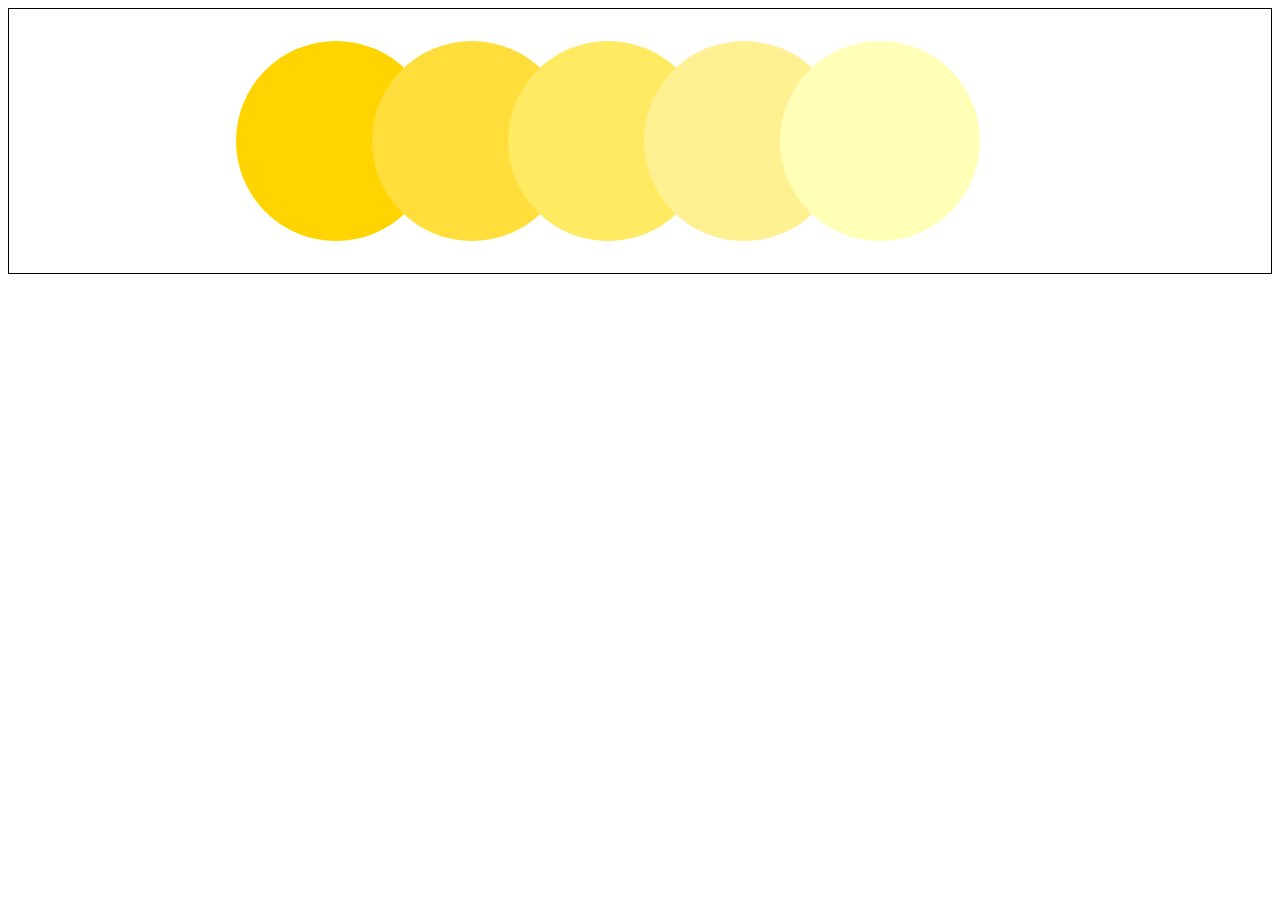
<file: sample/ani.html>
<!DOCTYPE html>
<html lang="ko">
<head>
<meta charset="UTF-8">
<title>loading progress</title>

<!-- 
    animation: 크기, opacity 
 -->
 <style>
     .load {
         border: 1px solid #000;
         /* text-align: center; */
         padding: 2rem;
         display: flex;
         justify-content: center;
     }
     span {
         /* border: 1px solid #000; */
         width: 200px;
         height: 200px;
         border-radius: 50%;
         animation: load 2s infinite linear alternate;
     }
     span:nth-child(1) {
         background: #FFD400;
         animation-delay: 0;
         margin-left: -4rem;
     }
     span:nth-child(2) {
         background: #FFDD3B;
         animation-delay: .3s;
         margin-left: -4rem;
     }
     span:nth-child(3) {
         background: #FFEA61;
         animation-delay: .6s;
         margin-left: -4rem;
     }
     span:nth-child(4) {
         background: #FFF192;
         animation-delay: .6s;
         margin-left: -4rem;
     }
     span:nth-child(5) {
         background: #FFFFB7;
         animation-delay: .6s;
         margin-left: -4rem;
     }
     @keyframes load {
         0% {
            opacity: 0;
            transform: scale(.4);
         }
         50% {
            opacity: .5;
            transform: scale(.8);
         }
         100% {
            opacity: 1;
            transform: scale(1.2);
         }
     }
 </style>

</head>
<body>
    <div class="load">
        <!-- <div class="cover"> -->
            <span></span>
            <span></span>
            <span></span>
            <span></span>
            <span></span>
        <!-- </div> -->
    </div>

</body>
</html>
</file>
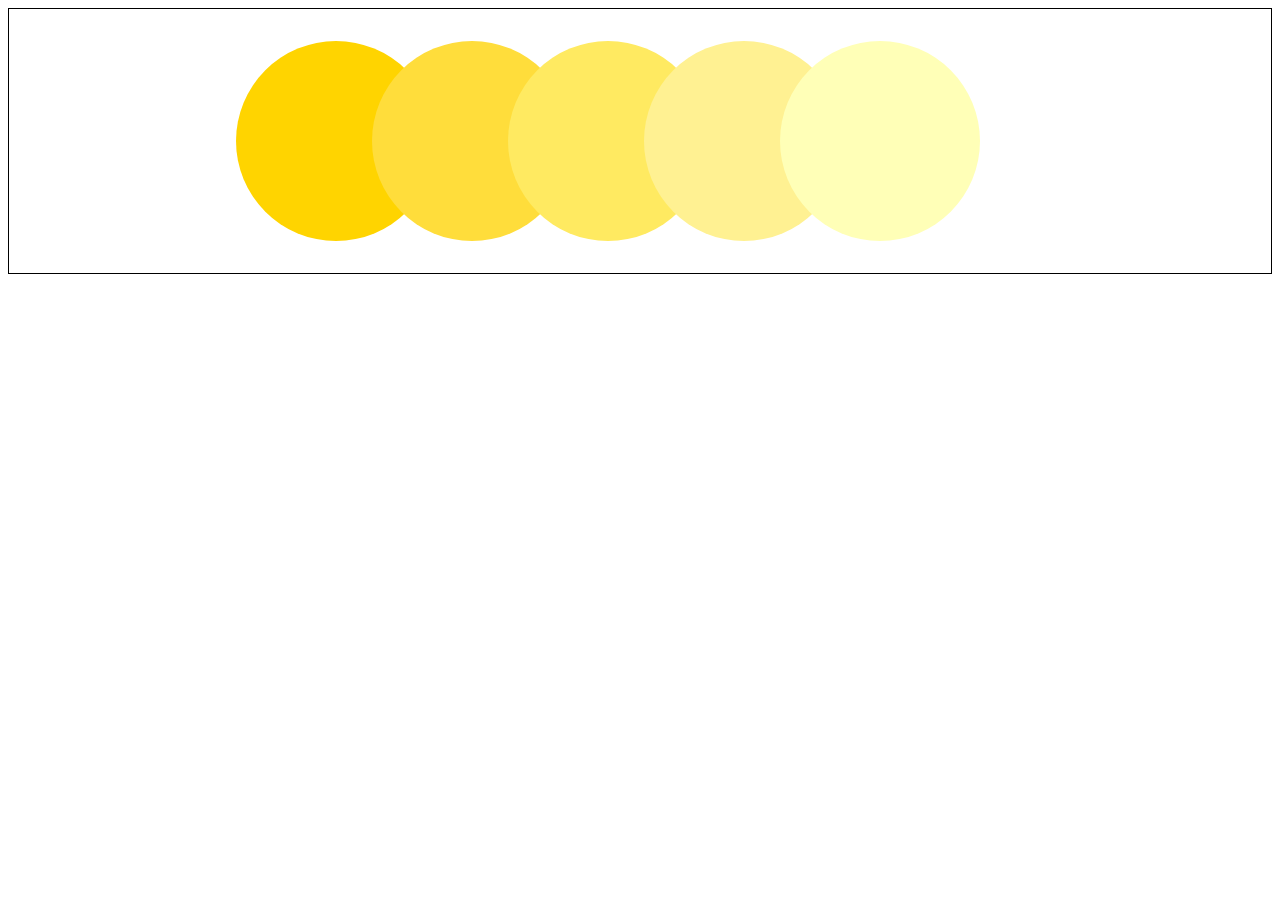
<file: sample/ani2.html>
<!DOCTYPE html>
<html lang="ko">
<head>
<meta charset="UTF-8">
<link rel="stylesheet" href="https://cdnjs.cloudflare.com/ajax/libs/animate.css/4.1.1/animate.min.css" referrerpolicy="no-referrer" />
<script src="https://cdnjs.cloudflare.com/ajax/libs/wow/1.1.2/wow.min.js" integrity="sha512-Eak/29OTpb36LLo2r47IpVzPBLXnAMPAVypbSZiZ4Qkf8p/7S/XRG5xp7OKWPPYfJT6metI+IORkR5G8F900+g==" crossorigin="anonymous" referrerpolicy="no-referrer"></script>
<title>ani2</title>

 <style>
     :root {
        --animate-delay: 0.5s;
     }
     .load {
         border: 1px solid #000;
         padding: 2rem;
         display: flex;
         justify-content: center;
     }
     span {
         width: 200px;
         height: 200px;
         border-radius: 50%;
     }
     span:nth-child(1) {
         background: #FFD400;
         margin-left: -4rem;
     }
     span:nth-child(2) {
         background: #FFDD3B;
         margin-left: -4rem;
     }
     span:nth-child(3) {
         background: #FFEA61;
         margin-left: -4rem;
     }
     span:nth-child(4) {
         background: #FFF192;
         margin-left: -4rem;
     }
     span:nth-child(5) {
         background: #FFFFB7;
         margin-left: -4rem;
     }
     
 </style>

</head>
<body>
    <div class="load">
            <span class="animate__animated animate__fadeInLeft "></span>
            <span class="animate__animated animate__fadeInLeft animate__delay-1s"></span>
            <span class="animate__animated animate__fadeInLeft animate__delay-2s"></span>
            <span class="animate__animated animate__fadeInLeft animate__delay-3s"></span>
            <span class="animate__animated animate__fadeInLeft animate__delay-4s"></span>
    </div>

    <script>
        new WOW().init();
    </script>

</body>
</html>
</file>
